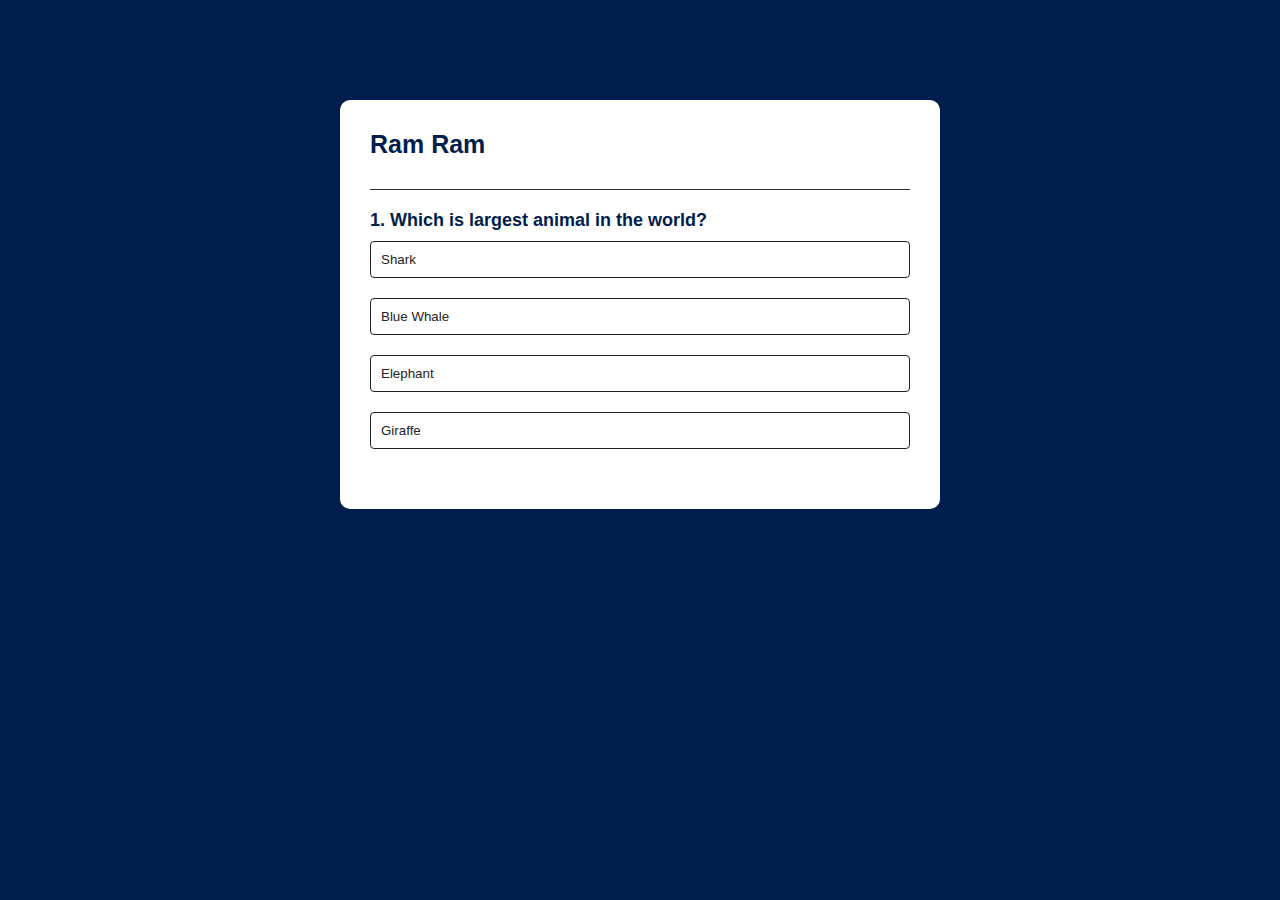
<file: quize-app/index.html>
<!DOCTYPE html>
<html lang="en">
<head>
    <meta charset="UTF-8">
    <meta name="viewport" content="width=device-width, initial-scale=1.0">
    <title>Document</title>
    <link rel="stylesheet" href="style.css">
</head>
<body>
    <div class="app">
        <h1>Ram Ram</h1>
        <div class="quiz">
            <h2 id="question">
                Questions Goes here
            </h2>
            <div id="answer-buttons">
                <button class="btn">
                    Answer1
                </button>
                <button class="btn">
                    Answer2
                </button>
                <button class="btn">
                    Answer3
                </button>
                <button class="btn">
                    Answer4
                </button>
            </div>
            <button id="next-btn">Next</button>
        </div>
    </div>
    <script src="index.js"></script>
</body>
</html>
</file>
<file: quize-app/style.css>
*{
    margin: 0;
    padding: 0;
    font-family: 'Poppins', sans-serif;
    box-sizing: border-box;
}

body{
    background: #001e4d;
}

.app{
    background: #fff;
    width: 90%;
    max-width:600px;
    margin: 100px auto 0;
    border-radius: 10px;
    padding: 30px;
}
.app h1{
    font-size: 25px;
    color: #001e4d;
    font-weight: 600;
    border-bottom: 1px solid #333;
    padding-bottom:30px;
}

.quiz{
    padding: 20px 0;
}
.quiz h2{
    font-size: 18px;
    color:#001e4d;
    font-weight: 600;
}
.btn{
    background: #fff;
    color: #222;
    font-weight: 500;
    width: 100%;
    border: 1px solid #222;
    padding: 10px;
    margin: 10px 0;
    text-align: left;
    border-radius: 4px;
    cursor: pointer;
    transition: all 0.3s;
}

.btn:hover:not([disabled]){
    background: #222;
    color: #fff;
}
.btn:disabled{
    /* opacity: 0.5; */
    cursor: not-allowed;
}
#next-btn{
    background: #001e4d;
    color: #fff;
    font-weight: 500;
    width:150px;
    border: 0;
    padding:10px;
    margin:20px auto 0;
    border-radius:4px;
    cursor:pointer;
    display: none;
}


.correct{
    background: #9aeabc;
}
.incorrect{
    background:#ff9393;
}
</file>
